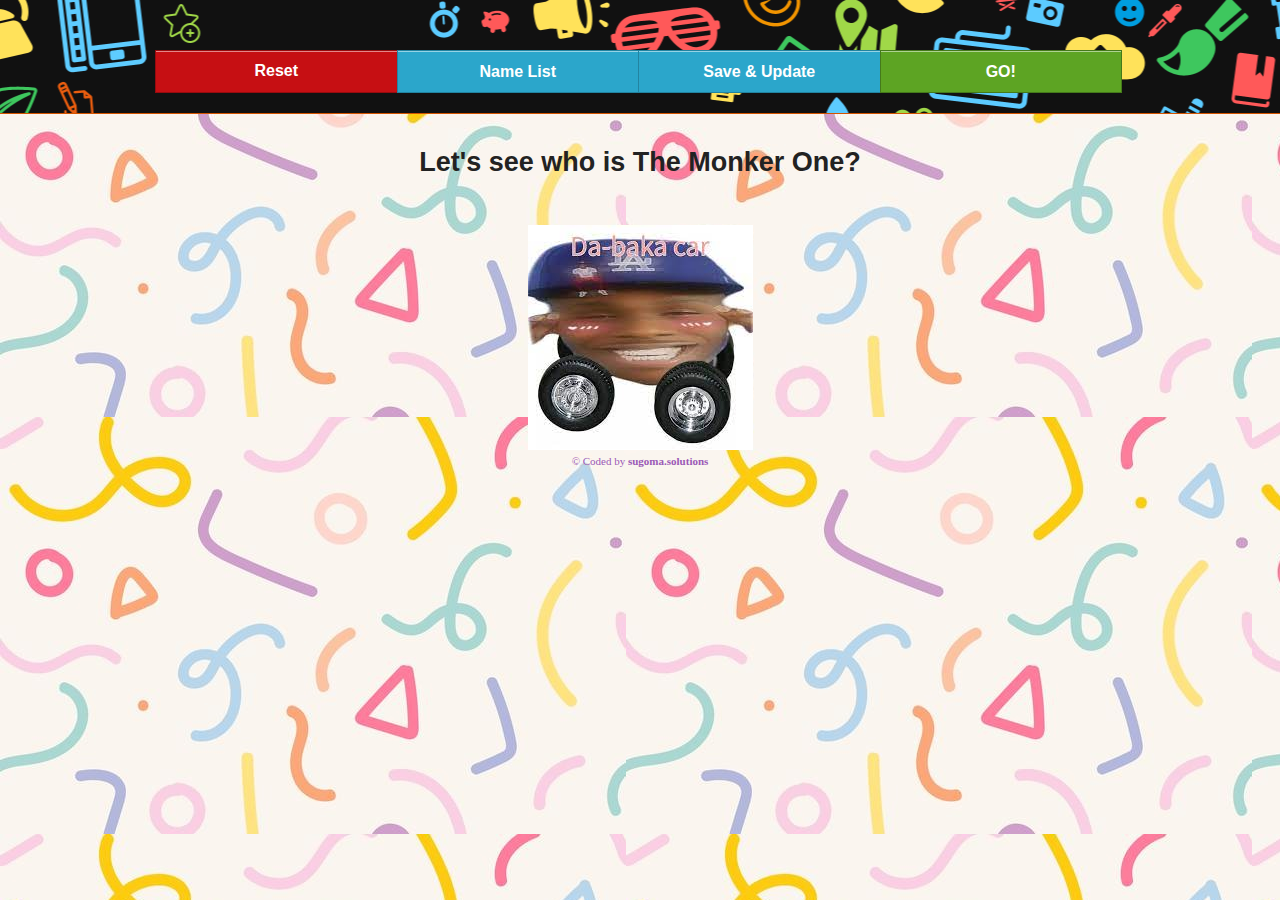
<file: rando/index.html>
<!DOCTYPE html>
<!--[if IE 8]> 				 <html class="no-js lt-ie9" lang="en"> <![endif]-->
<!--[if gt IE 8]><!--> <html class="no-js" lang="en"> <!--<![endif]-->

<head>
	<meta charset="utf-8" />
  <meta name="viewport" content="width=device-width" />
	<link href="logo.ico" rel="icon" />
	<link href="logo.ico" rel="shortcut icon" />
  <title>Dababys Baka Picker</title>

  <link rel="stylesheet" href="css/normalize.css" />
  <link rel="stylesheet" href="css/foundation.css" />
  <script src="js/vendor/custom.modernizr.js"></script>
  <script src="js/jquery-latest.min.js"></script>

<style>
#values { position:relative;font-size:400%;text-align:center;margin: 0 auto;z-index:0; }
.name { overflow:hidden;display:block; }
#names { display:none;padding:5px; }
#namesbox { min-height:400px;font-size:32px;color:#333;resize:none;border:1px solid #F39C12; }
.extra { font-size:16px;margin-top:20px; }
#result1 { background:#000;color:#fbe34b;padding:20px;z-index:10;margin-top:-150px; }
body { background:#f1c40f url(img/bg-noise-orange.png); }
#varnote { font-size:40px;text-align:center;padding:30px; }
.copyright { font-size:11px;font-family:Tahoma;color:#9B59B6; }
</style>

</head>
<body onload="reset();">

  <div class="full-head" style="width:100%;background:#111 url(img/header-bg.png) repeat-x center top;border-bottom:1px solid #D35400;">
	<div class="row">
		<div class="large-12 columns" style="padding-top:50px;background:#111 url(img/header-bg.png) repeat-x center top;z-index:20;">
		<ul class="button-group even-4">
      <li><a href="index.html" class="alert button" id="reset">Reset</a></li>
			<li><button class="button" id="list" onclick="namelist();">Name List</button></li>
			<li><button class="button" id="save" onclick="save();">Save &amp; Update</button></li>
			<li><button class="success button" id="go" onclick="go();">GO!</button></li>
    </ul>
		</div>
	</div>
	</div>

	<div class="row">
		<div class="large-12 columns">
			<h3 style="text-align:center;margin-top:30px;" id="headline">Let's see who is The Monker One?</h3>
			
			<div id="varnote"><img src="img/logo.png"><div class="copyright">&copy; Coded by <strong>sugoma.solutions</strong></div></div>
			
      <div id="popdown">
      <div id="names" class="inbox"><textarea name="namesbox" id="namesbox"></textarea></div>
      </div>
      
      <div id="values"></div>


		</div>
	</div>

  <script>
  document.write('<script src=' +
  ('__proto__' in {} ? 'js/vendor/zepto' : 'js/vendor/jquery') +
  '.js><\/script>')
  </script>
  
  <script src="js/foundation.min.js"></script>
  <script>$(document).foundation();</script>
  
<script>
var text;
var names = new Array('Barbara McFell',
                      'Tempo McKeteketly',
                      'Maonga Irpaae',
                      'Jose Tunisia',
                      'Bob Bobson'
                      );

function reset(){
  // re-enable go button
  setTimeout("$('#go').removeAttr('disabled')",11005);
  var namesbreak = "";
  if(gup('names') != ""){
    var names = gup('names');
    namesbreak = names.replace(/101/g,'\n');
    namesbreak = namesbreak.replace(/%20/g,' ');          
    }
    else   {
      var names = new Array('Barbara McFell',
                      'Tempo McKeteketly',
                      'Maonga Irpaae',
                      'Jose Tunisia',
                      'Bob Bobson'
                      );
    for(var i in names){
      name = names[i];
      if (name == "" || typeof(name) == undefined){}else{
         namesbreak = namesbreak + name + "\n";
      }
    }
  }
  $("#namesbox").val(namesbreak);
}

function gup(para)
{
  para = para.replace(/[\[]/,"\\\[").replace(/[\]]/,"\\\]");
  var regexS = "[\\?&]"+para+"=([^&#]*)";
  var regex = new RegExp( regexS );
  var results = regex.exec( window.location.href );
  if( results == null )
    return "";
  else
    return results[1];
}

function randOrd(){
	return (Math.round(Math.random())-0.5); 
}

function save(){
        $("#varnote").hide();
        $("#popdown").show();
        $("#values").hide();
        $("div").remove("#result1");
        savenames = $("#namesbox").val();
        savenames = savenames.replace(/\n\r?/g, '101');
        $('#headline').fadeOut();
        $('#headline').text('The name list is saved and updated.').fadeIn();
        $("#names").show();
        $('#namesbox').attr('disabled','disabled');
}

function namelist(){
        $("#varnote").hide();
        $('#namesbox').removeAttr('disabled','disabled');
        $('#headline').text('Configure name list');
        $("#popdown").show();
        $("#values").hide();
        $("#names").show();
        $('body').css({"overflow-y": "visible"});
}

// does the actual animation
function go(){
  $("#varnote").hide();
  $('body').css({"overflow-y": "hidden"});
  $('#go').attr('disabled','disabled');
  $('#list').attr('disabled','disabled');
  $('#save').attr('disabled','disabled');
  $('#headline').slideUp();
  $('#namesbox').slideDown();

  var count = 1;
  count = 1;
  $("div").remove("#result1");
  names = $("#namesbox").val();
  if(document.all) { // IE
    names=names.split("\n");
  }
  else { //Mozilla
    names=names.split("\n");
  }
  $("#values").show();
  $(".name").show();
  $("#popdown").hide();
  $("div").remove(".name");
  $("div").remove(".extra");
  $("#playback").html("");
  newtop = names.length * 200 * -1;
  //$('#values').css({top: -300});
  $('#values').css({top: + newtop});	
  names.sort( randOrd );
  var fruits = new Array ( "apple", "pear", "orange", "banana" );
  //console.log(fruits);
  //console.log(names);
  //alert(newtop);
  for(var i in names){
    if (names[i] == "" || typeof(names[i]) == undefined){
      count = count-1;
    } else {
      name = names[i];
      //console.log(name);
      $('#values').append('<div id=result'+count+' class=name>'+name+'</div>');
    }
    count = count+1;
  }
  for(var i in names){
    if (names[i] == "" || typeof(names[i]) == undefined){}else{
      name = names[i];
      $('#values').append('<div class=name>'+name+'</div>');
    }
    count = count+1;
  }
  for(var i in names){
    if (names[i] == "" || typeof(names[i]) == undefined){}else{
      name = names[i];
      $('#values').append('<div class=name>'+name+'</div>');
    }
    count = count+1;
  }
  text = $('#result1').text()
  $('#values').animate({top: '+176'},5000);

  // make it stand out
  setTimeout("standout(text)",5000);
  //setTimeout("$('#playback').hide('slow')",11005);
}

function standout(text){

        $('#result1').removeClass('name');
        $('.name').animate({opacity: .25});
        $('#result1').animate({height: '+=60px'});
        $('#result1').append('<div class="extra"><a class="small alert button" href="#" onClick="removevictim();">Remove name from list</a></div>');
        $('#go').removeAttr('disabled','disabled');
        $('#list').removeAttr('disabled','disabled');
        $('#save').removeAttr('disabled','disabled');
        $('#headline').text('Found the Winner!');
        $('#headline').slideDown();
}

function removevictim(){
	// Removing victim from array and UI
	// names = names.filter(function(){ return true});
	// Rewriting namesbox contents
	var nameupdated = "";
	for(var i in names){
		name = names[i];
                if (name == "" || name == text || typeof(name) == undefined){}else{
			nameupdated = nameupdated + "\n" + name;
		}
	}
	$('#namesbox').val("");
  $('#namesbox').val(nameupdated);
  $('#result1').html("Removed");
  $('#result1').fadeOut(1000, function(){
    $("div").remove("#result1");
  });
  $("div").remove(".name");
  $("div").remove(".extra");
  $('#headline').text('OK, done! Let\'s see who is next? Just click "GO!" button for next roll.');
}

</script>

</body>
</html>
</file>
